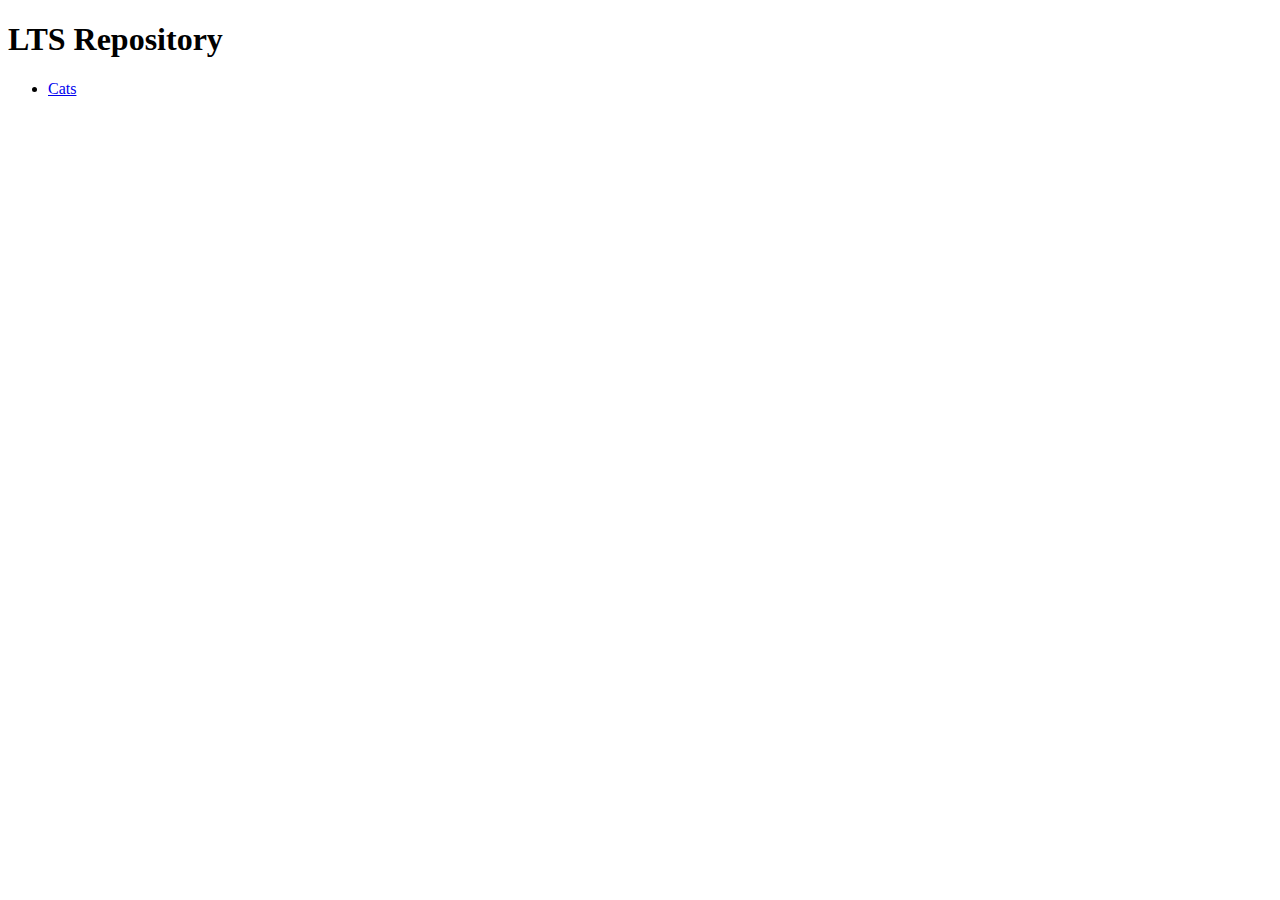
<file: index.html>
<!DOCTYPE html>
<html lang="en">
<head>
    <meta charset="UTF-8">
    <meta name="viewport" content="width=device-width, initial-scale=1.0">
    <title>LTS Repository</title>
</head>
<body>
    <h1>LTS Repository</h1>
    <ul>
        <li><a href="/cats/">Cats</a></li>
    </ul>
</body>
</html>
</file>
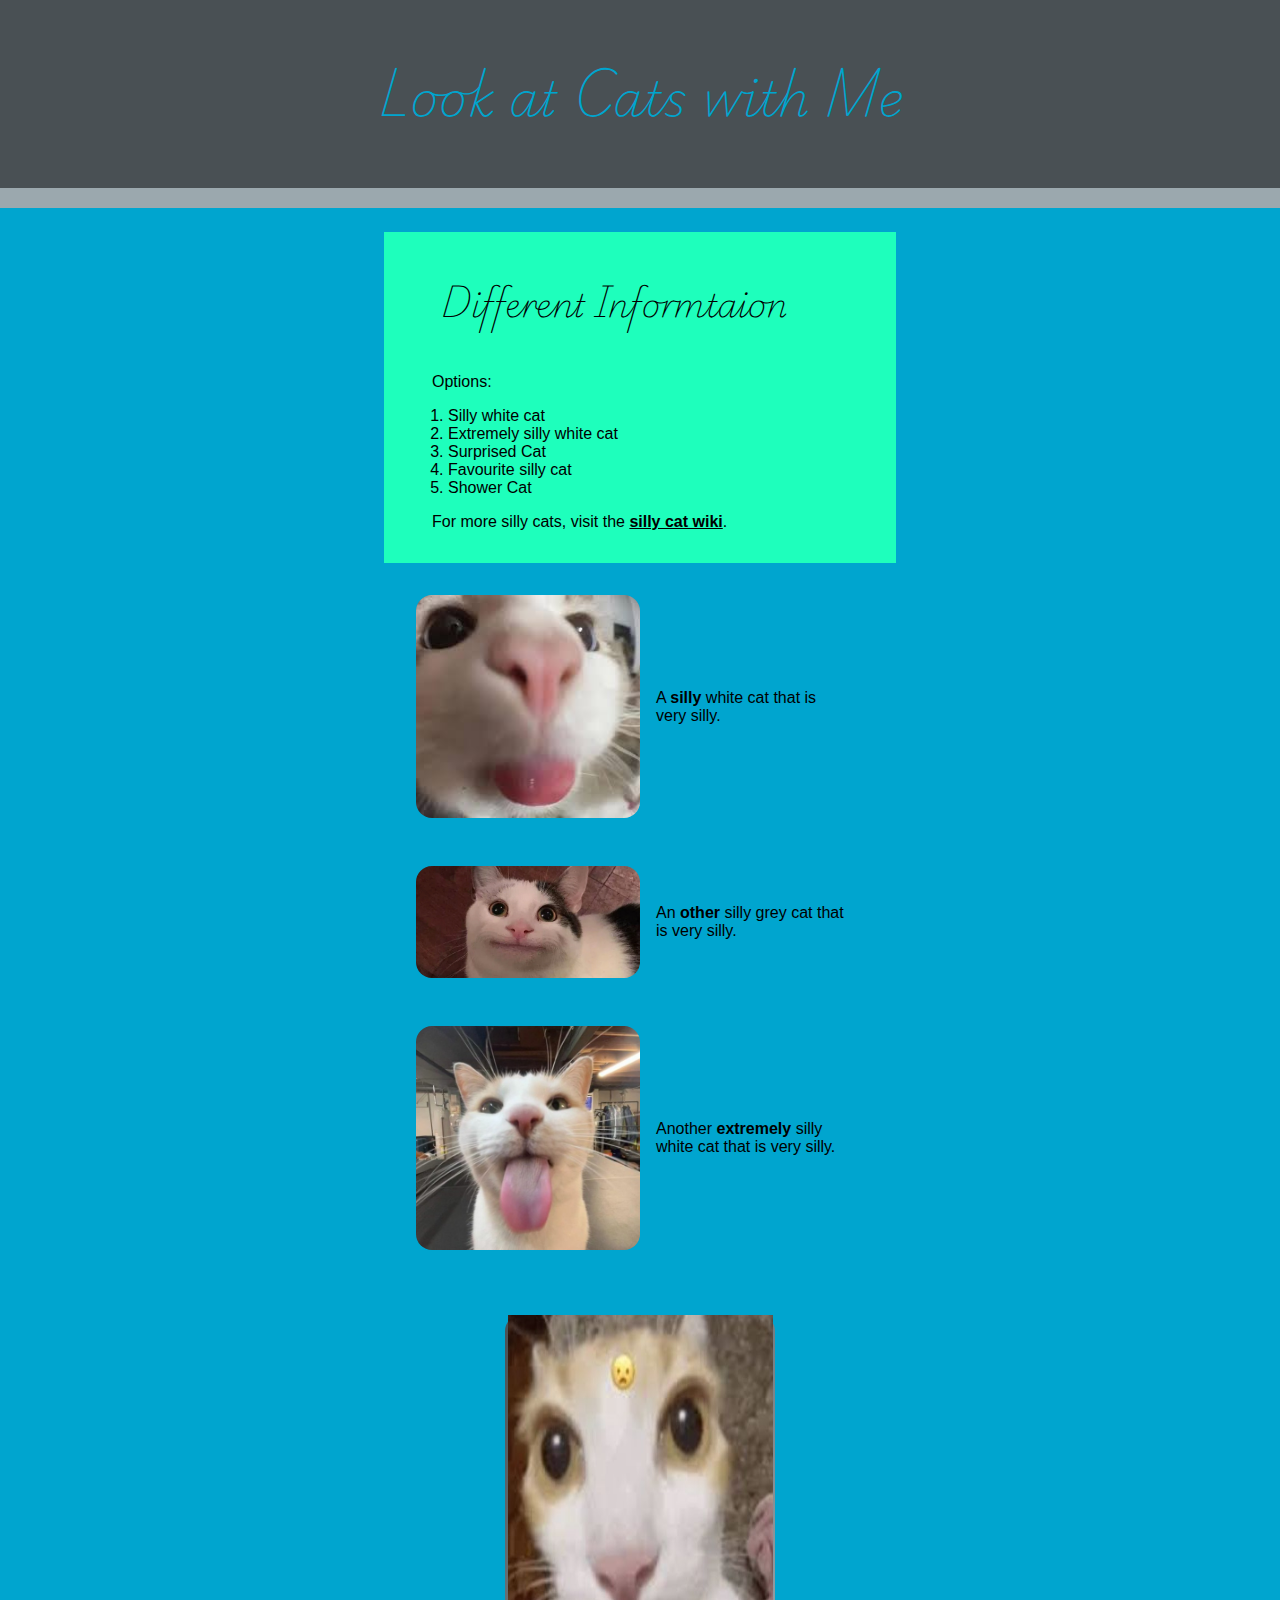
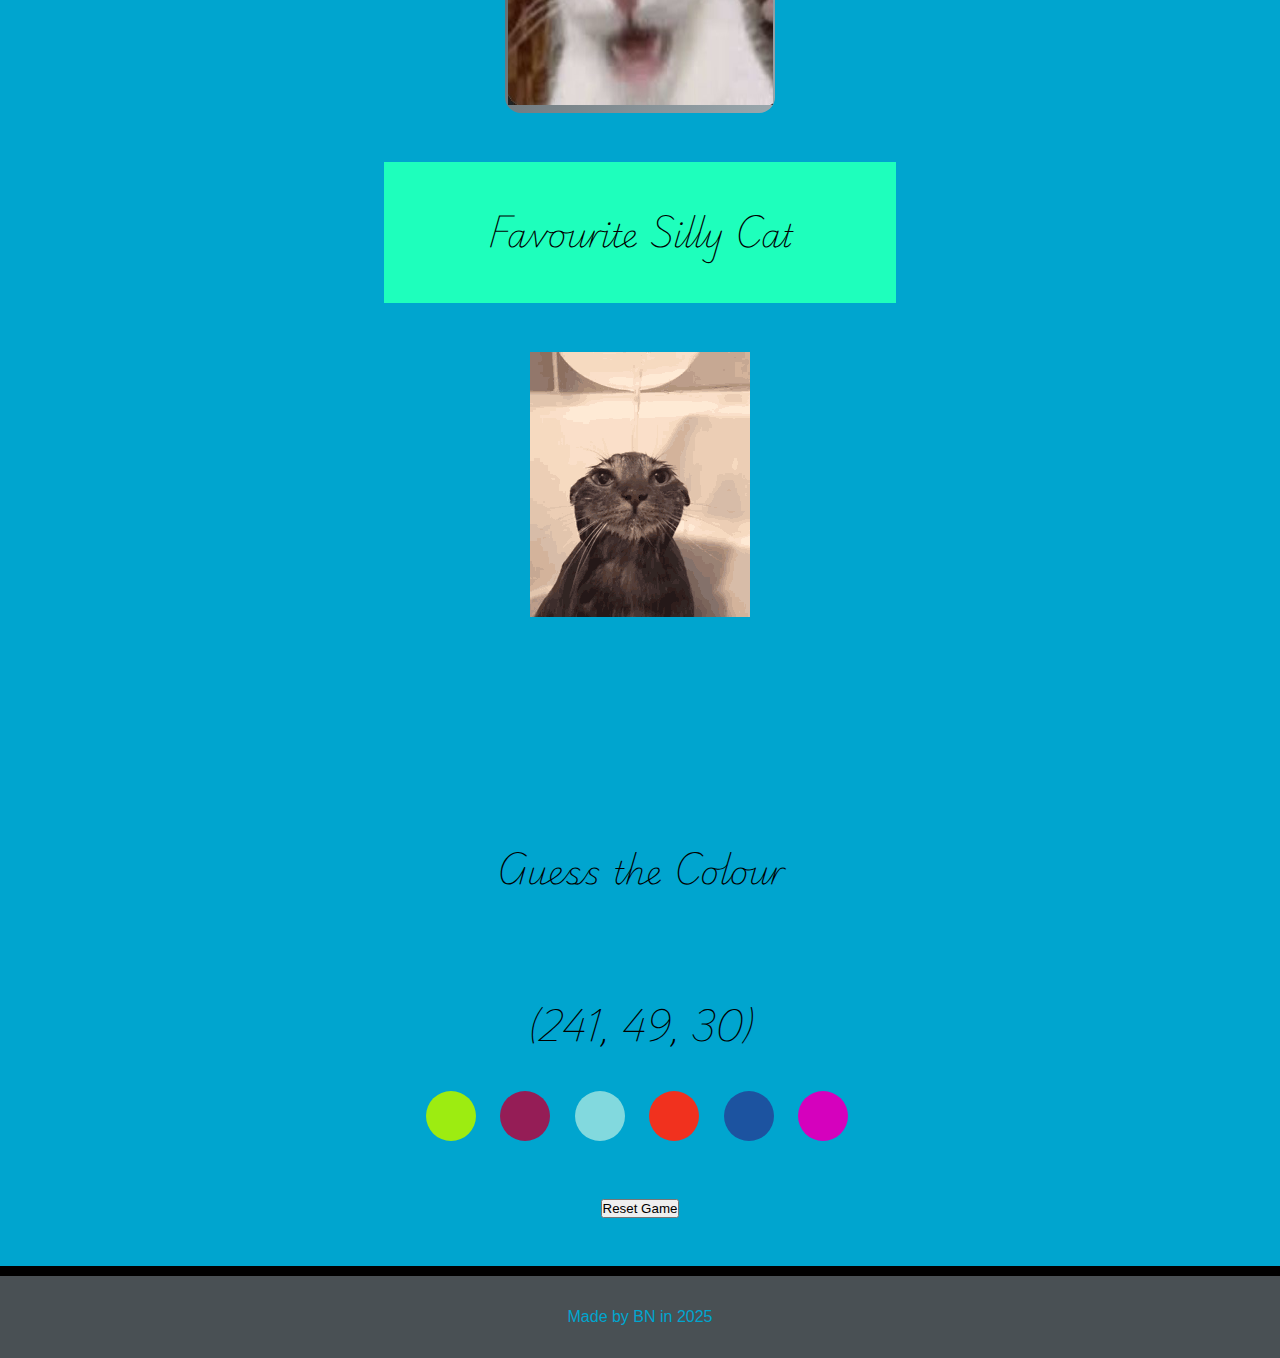
<file: cats/index.html>
<!DOCTYPE html>
<html lang="en">
  <head>
    <meta charset="utf-8" />
    <meta name="viewport" content="width=device-width, initial-scale=1" />
    <meta name="description" content="A playful webpage about silly cats for entertainment and fun." />
    <title>Silly Cats</title>
    <!-- Import fonts from Google -->
    <link rel="preconnect" href="https://fonts.googleapis.com" />
    <link rel="preconnect" href="https://fonts.gstatic.com" crossorigin />
    <link
      href="https://fonts.googleapis.com/css2?family=Bangers&family=Playfair+Display:ital,wght@0,400..900;1,400..900&family=Playwrite+AU+SA:wght@100..400&family=Roboto+Slab:wght@100..900&display=swap"
      rel="stylesheet"
    />
    <!-- Include CSS style file -->
    <link href="styles/style.css" rel="stylesheet" type="text/css" />
    <link href="styles/default.css" rel="stylesheet" type="text/css" />
    <link href="styles/animation.css" rel="stylesheet" type="text/css" />
  </head>

  <body>
    <!-- The page header code goes here -->
    <header class="border-bottom secondary bounceme">
      <h1>Look at Cats with Me</h1>
    </header>

    <!-- The main content for the webpage goes between the main tags -->
    <main class="primary">
      <section class="tertiary">
        <h2 class="movemeleft">Different Informtaion</h2>
        <p>Options:</p>
        <ol>
			<li>Silly white cat</li>
			<li>Extremely silly white cat</li>
			<li>Surprised Cat</li>
			<li>Favourite silly cat</li>
			<li>Shower Cat</li>
		  </ol>
        <p>
			For more silly cats, visit the 
			<a
            href="https://sillycattvseries.fandom.com/wiki/Silly_Cat_Wiki"
            target="_blank"
			aria-label="Silly Cat Wiki">silly cat wiki</a>.
        </p>
      </section>
      <!-- The first drawing and instructions go here -->
      <section class="wrap">
        <img
          class="rounded rollmeleft"
          src="images/imagessilliy.png"
		  alt="Silly white cat"
        />
        <p>A <b>silly</b> white cat that is very silly.</p>
      </section>
      <!-- The second drawing and instructions go here -->
      <section class="wrap">
        <img
          class="rounded bounceme"
          src="images/cat-cats.jpg"
		  alt="Silly grey cat with an unsure facial expression"
        />
        <p>An <b>other</b> silly grey cat that is very silly.</p>
      </section>
      <!-- The third drawing and instructions go here -->
      <section class="wrap">
        <img
          class="rounded movemeright"
          src="images/artworks-zyYqA8D0BdfuyH28-WeeHrw-t500x500.jpg"
          alt="Extremely silly white cat"
        />
        <p>Another <b>extremely</b> silly white cat that is very silly.</p>
      </section>

      <section class="wrap">
        <div class="card">
          <div class="card-content">
            <div class="card-face gradient1 rounded">
              <img
                src="images/968168ce8b09e6d5fa55ad4e56ac7d57.png"
                alt="Cat in the shower"
                width="265"
                height="390"
              />
            </div>
            <div class="card-face flipme gradient2 rounded ycenter">
              <h2>Surprised Cat</h2>
              <p>A silly white cat that looks surprised.</p>
            </div>
          </div>
        </div>
      </section>
      <!-- Flip card -->
      <section class="tertiary">
        <h2>Favourite Silly Cat</h2>
      </section>
      <section class="wrap">
        <div class="card">
          <div class="card-content">
            <div class="card-face">
              <img src="images/shower-cat.png" alt="Cat in the shower" />
            </div>
            <div class="card-face flipme">
              <h2>Shower Cat</h2>
              <p>The silliest of them all, the shower cat.</p>
            </div>
          </div>
        </div>
      </section>
      <section>
        <h2>Guess the Colour</h2>
      </section>
      <section>
        <h2 id="colourValue"></h2>
        <div>
          <button class="colourButton" aria-label="Color 1"></button>
          <button class="colourButton" aria-label="Color 2"></button>
          <button class="colourButton" aria-label="Color 3"></button>
          <button class="colourButton" aria-label="Color 4"></button>
          <button class="colourButton" aria-label="Color 5"></button>
          <button class="colourButton" aria-label="Color 6"></button>
        </div>
        <h2 id="answer"></h2>
        <div id="reset">
          <button id="resetButton">Reset Game</button>
        </div>
      </section>
    </main>

    <!-- Footer code go here -->
    <footer class="border-top secondary">
      <p>Made by BN in 2025</p>
    </footer>
    <script src="scripts/script.js" defer></script>
  </body>
</html>
</file>
<file: cats/styles/style.css>
/* Colour pairings */

.primary {
  background: var(--primary);
  color: var(--onprimary);
}

.secondary {
  background: var(--secondary);
  color: var(--onsecondary);
}

.tertiary {
  background: var(--tertiary);
  color: var(--ontertiary);
}

.page {
  background: var(--page);
  color: var(--onpage);
}

/* Apply everywhere */

* {
  margin: 0rem;
  padding: 0rem;
  box-sizing: border-box; /* Padding and border don't make a box bigger */
}

html,
body {
  width: 100%;
  margin: 0rem auto;
  background: var(--page);
  color: var(--onpage);
  font: var(--body-font);
  min-height: 100vh; /* Make the content fill the page so the footer is at the bottom */
  display: flex;
  flex-direction: column;
  justify-content: space-between;
}

/* The main content of the page between the header and footer */
main {
  background: var(--primary); /* Colour the background */
  color: var(--onprimary); /* Colour the text */
  margin: 0 auto; /* Center if the browser is really wide */
  min-width: 25rem; /* Don't let the content get too narrow */
  max-width: 70rem; /*  Don't let the content get too wide */
  padding: 0;
  padding-top: 0.5rem; /* Padding at the top */
  margin-bottom: 1em; /* Gap before the footer */
}

/* Header and footer element styles */
header,
footer {
  text-align: center;
  width: 100%; /* Fill the full width of the window */
  margin: 0; /* Remove the default margin */
  min-height: 3rem;
  padding-top: 1rem;
  padding-bottom: 1rem;
}

/* Section styles */
section {
  padding: 1rem 2rem;
  margin: 1rem auto;
}

/* Border styles */
.border-bottom {
  border-bottom: 20px solid var(--detail); /* Add a solid */
}

.border-top {
  border-top: 10px solid var(--detail2); /* Add a solid line above the footer */
}

/* Add a transparent effect */
.transparent {
  opacity: 0.95;
}

/* Styles just for h1 elements */
h1 {
  font: var(--header-font); /* Font style stored in the header-font variable */
  padding: 2rem;
  margin: 0; /* Center if the browser is really wide */
}

/* Styles just for h2 elements */
h2 {
  font: var(--title-font); /* Font style stored in the title-font variable */
  text-align: center; /* Align the text */
  padding: 1.5rem; /* Add some space all around the heading */
}

/* Highlight key words in bold and apply an alternative text colour */
strong {
  color: var(--detail2); /* Text colour stored in the caption variable */
  font-weight: bold; /* Makes text weight stronger than the default*/
}

/* Style for ordered and unordered lists */
ol,
ul {
  display: inline-block;
  text-align: left;
  padding-left: 2rem;
}

/* Padding around paragraphs */
p {
  padding: 1rem 1rem;
}

/* Style for links */
a:link,
a:visited {
  font-weight: bold;
  color: inherit; /* Use the colour of the parent element */
}

.xcenter {
  text-align: center;
}

.ycenter {
  display: flex;
  justify-content: center;
  flex-flow: column;
}

/* Styles just for the .wrap class */
.wrap {
  /* Make content wrap over multiple rows */
  display: flex;
  flex-wrap: wrap;
  justify-content: center;
  align-items: center;
  box-sizing: border-box;
  gap: 0rem 0rem; /* horizontal and vertical gap */
}

/* For creating fancy boxes */
.dashed-border {
  border: 0.25rem dashed var(--detail2);
}

.solid-border {
  border: 0.25rem solid var(--detail2);
}

/* Styles for the div tags that are inside a .wrap class */
.wrap > div {
  width: 14rem;
  padding: 0rem;
}

/* Styles for the img tags that are inside a .wrap class */
.wrap > img {
  width: 14rem;
  display: block;
}

/* Styles for the p tags that are inside a .wrap class */
.wrap > p,
.wrap > span {
  width: 14rem;
  display: block;
}

/* Specific styles for this project */
.bigfont {
  font-size: 3rem;
}

.hugefont {
  /* Used to make a large emoji */
  font-size: 6rem;
  text-align: center;
  padding: 1rem;
}

.wrap .narrow {
  width: 10rem;
}

.wrap .wide {
  width: 20rem;
}

blockquote {
  font: var(--quote-font);
  color: var(--detail);
  text-align: center;
  padding: 0rem;
  max-width: 25rem;
}

.tile {
  height: 9.4rem;
}

.rounded {
  border-radius: 1rem;
}

.gradient1 {
  background-image: linear-gradient(
    to bottom right,
    var(--secondary),
    var(--detail)
  );
  color: var(--onsecondary);
}

.gradient2 {
  background-image: linear-gradient(
    to top right,
    var(--tertiary),
    var(--detail2)
  );
  color: var(--ontertiary);
}

.shadow {
  box-shadow: 5px 5px 3px 0px #888888; /* right and bottom shadow size, blur, spread and colour */
  /*box-shadow: 5px 5px 4px 2px var(--detail);*/
}

/*Flip Card*/
.wrap .card {
  width: 17rem;
  height: 25rem;
  border: 0.1rem solid transparent;
  margin: 1rem;
}

.card-content {
  position: relative;
  width: 100%;
  height: 100%;
  text-align: center;
  transition: transform 1s;
  transform-style: preserve-3d;
  perspective: 60rem;
}

.card:hover .card-content {
  transform: rotateY(180deg);
}

.card-face {
  position: absolute;
  width: 100%;
  height: 100%;
  backface-visibility: hidden;
}

.card p {
  padding: 0.5rem;
}

/*Guess the Colour Game*/

.colourButton {
  background-color: rgb(255, 0, 0);
  width: 50px;
  height: 50px;
  border: none;
  border-radius: 50%;
  box-shadow: none;
  margin: 10px;
}

#buttonWrapper {
  width: 100%;
  display: flex;
  flex-wrap: wrap;
  justify-content: space-around;
  margin: 0 auto;
}

#colourValue {
  margin: 0 auto;
  text-align: center;
}

#answer {
  margin: 0 auto;
  text-align: center;
}

#reset {
  margin: 0 auto;
  text-align: center;
}

#reset-button {
  padding: 10px;
  background: none;
  border: 1px solid #000;
  margin: 10px;
}

/* Printed photo style */
.photo {
  border: 1px solid #d0d0d0; /* Add a solid border */
  width: 14rem;
  height: 15rem;
  background: #ffffff;
  padding-top: 1rem;
  padding-left: 1rem;
  padding-right: 1rem;
  padding-bottom: 3rem;
  box-shadow: 8px 8px 10px 4px #888888; /* right and bottom shadow, blur, spread and colour */
  transform: rotate(3deg);
}
</file>
<file: cats/styles/default.css>
/* Set up colour palette and fonts using variables */

:root {
  --primary: #00a5cf;
  --onprimary: #000000;
  --secondary: #495054;
  --onsecondary: #00a5cf;
  --tertiary: #1effbc;
  --ontertiary: #000000;
  --page: #00a5cf;
  --onpage: #000000;
  --detail: #9ba8ae;
  --detail2: #000000;

  --body-font: 1rem Verdana, sans-serif;
  --header-font: lighter 3rem "Playwrite AU SA", sans-serif;
  --title-font: lighter 2rem "Playwrite AU SA", sans-serif;
}
</file>
<file: cats/styles/animation.css>
spinme {
  animation: rotate-center linear 8s 2; /* runs the 'rotate-centre' animation with linear timing (same pace all the way through) for eight seconds. Runs the animation twice. */
  display: inline-block; /* Important so the animated element is not split to a new line */
}

@keyframes rotate-center {
  /* The rotate animation code */
  0% {
    /* Rotate from 0 to 360 degrees */
    transform: rotate(0);
  }
  100% {
    transform: rotate(360deg);
  }
}

.bounceme {
  animation: bounce ease 2s 3; /* runs the 'bounce' animation with ease timing (slow start and end) for two seconds. Runs the animation three times. */
  display: inline-block;
}

@keyframes bounce {
  /* The bounce animation code */
  0% {
    transform: scale(1, 1) translateY(0); /* Starting position and actual size */
  }
  10% {
    transform: scale(1.1, 0.9) translateY(0); /* Grow width and shrink height for pre bounce squash effect */
  }
  30% {
    transform: scale(1, 1) translateY(-6rem); /* Return to actual size and move emoji up 100px from current position */
  }
  50% {
    transform: scale(1, 1) translateY(0); /* Move emoji back to starting position */
  }
}

.scaleme {
  animation: scale ease 2s infinite; /* runs the 'scale' animation with ease timing (slow start and end) for two seconds. Runs the animation forever. */
  display: inline-block;
}

@keyframes scale {
  /* The scale animation code */
  0% {
    transform: scale(1, 1);
  }
  20% {
    transform: scale(1.1, 1.1);
  }
  40% {
    transform: scale(1.2, 1.2);
  }
  60% {
    transform: scale(1.1, 1.1);
  }
  80% {
    transform: scale(1, 1);
  }
}

.rollmeleft {
  animation: rollleft ease 4s 1;
  display: inline-block;
}

@keyframes rollleft {
  /* The roll animation code */
  from {
    transform: translate(-60vw) rotate(0deg);
  }

  to {
    transform: translate(0vw) rotate(360deg);
  }
}

.rollmeright {
  animation: rollright ease 8s 1;
  display: inline-block;
}

@keyframes rollright {
  /* The roll animation code */
  from {
    transform: translate(60vw) rotate(360deg);
  }

  to {
    transform: translate(0vw) rotate(00deg);
  }
}

.movemeleft {
  animation: moveleft ease 8s 1;
  display: inline-block;
}

@keyframes moveleft {
  /* The move animation code */
  from {
    transform: translate(-60vw);
  }

  to {
    transform: translate(0vw);
  }
}

.movemeright {
  animation: moveright ease 8s 1;
  display: inline-block;
}

@keyframes moveright {
  /* The move animation code */
  from {
    transform: translate(60vw);
  }

  to {
    transform: translate(0vw);
  }
}

.flipme {
  transform: rotateY(180deg);
}

.bouncerollme {
  animation: bounceroll ease 4s 1;
  display: inline-block;
}

@keyframes bounceroll {
  0% {
    transform: translate(-60vw) rotate(0deg) scale(1, 1) translateY(0); /* Starting position and actual size */
  }
  10% {
    transform: scale(1.1, 0.9) translateY(0); /* Grow width and shrink height for pre bounce squash effect */
  }
  30% {
    transform: scale(1, 1) translateY(-6rem); /* Return to actual size and move emoji up 100px from current position */
  }
  50% {
    transform: scale(1, 1) translateY(0); /* Move emoji back to starting position */
  }
  100% {
    transform: translate(0vw) rotate(360deg);
  }
}
</file>
